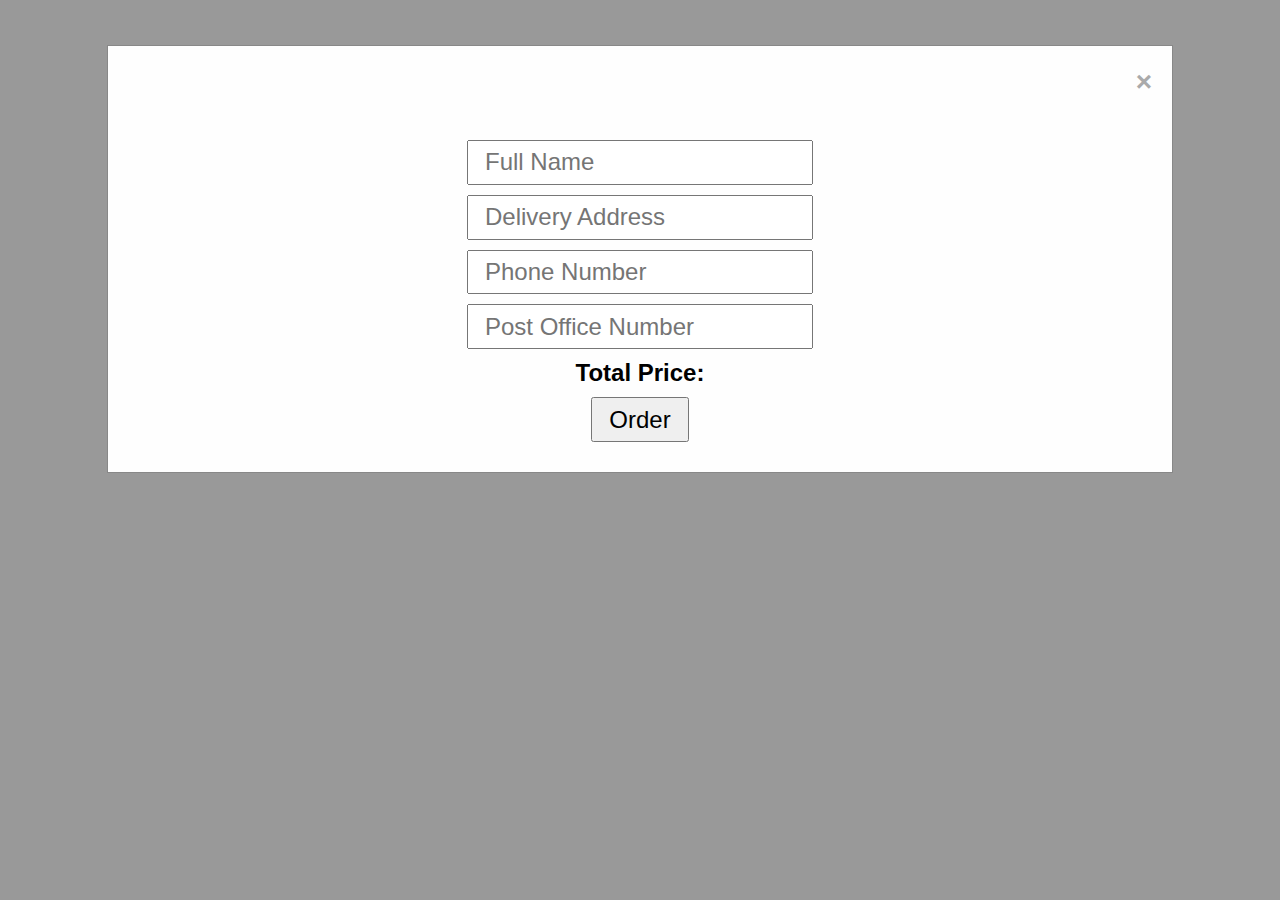
<file: index.html>
<!DOCTYPE html>
<html lang="en">
<head>
    <meta charset="UTF-8">
    <meta name="viewport" content="width=device-width, initial-scale=1.0">
    <title>Document</title>
    <link rel="stylesheet" href="style.css">
    <script src="script.js" defer></script>
</head>
<body>
    <header>
        <h1>Kapybara Marketplace</h1>
        <nav>
            <a class="admin_page_link" href="admin.html">Check out Admin Page</a>
            <div id="cart">
            <button id="cart-button" onclick="openCart()">
                <img src="cart.png" alt="cart" />
            </button>
            <div id="cart-products" class="hide">Cart is empty</div>
            </div>
        </nav>
    </header>
<main>
    <div id="products-grid">
        
    </div>
</main>
<div id="myModal" class="modal">
    <div class="modal-content">
    <span class="close">&times;</span>
    <div id="order-block">
    </div>
    <form id="order-form">
        <input type="text" name="name" placeholder="Full Name" required>
        <input type="text" name="address" placeholder="Delivery Address" required>
        <input type="tel" name="phone" placeholder="Phone Number" required>
        <input type="number" name="post_number" placeholder="Post Office Number" required>
        <h2>Total Price: <span id="price"></span></h2>
        <input type="submit" value="Order">
    </form>
    </div>
</div>
</body>
</html>
</file>
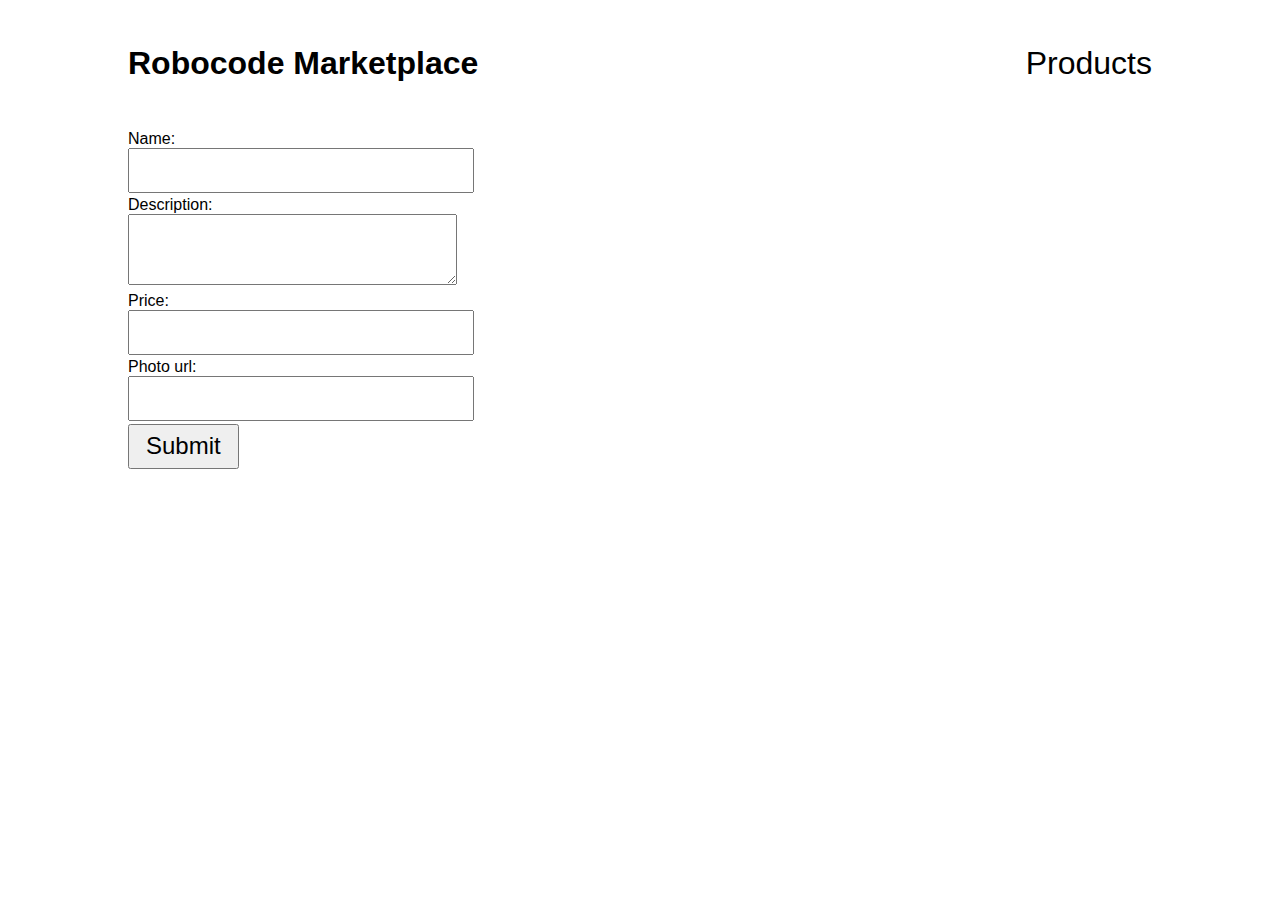
<file: admin.html>
<!DOCTYPE html>
<html lang="en">
  <head>
    <meta charset="UTF-8" />
    <meta http-equiv="X-UA-Compatible" content="IE=edge" />
    <meta name="viewport" content="width=device-width, initial-scale=1.0" />
    <title>Admin page</title>
    <link rel="stylesheet" href="style.css" />
  </head>
  <body>
    <header>
      <h1>Robocode Marketplace</h1>
      <nav>
        <a class="products-link" href="index.html">Products</a>
      </nav>
    </header>
    <main>
      <div class="admin_grid">
        <div class="add_product">
          <form id="add_product_form">
            <div class="form-group">
              <label>Name: </label
              ><input class="form-control" name="name" type="text" required />
            </div>
            <div class="form-group">
              <label>Description: </label>
              <textarea class="form-control" name="description" type="text"></textarea>
            </div>
            <div class="form-group">
              <label>Price: </label><input class="form-control" name="price" data-type="money" type="text" required/>
            </div>
            <div class="form-group">
              <label>Photo url: </label
              ><input class="form-control" name="photo_url" type="text" />
            </div>
            <input type="submit" />
          </form>
        </div>
        <div id="admin_page_orders">
        </div>
      </div>
    </main>
  </body>
  <script src="admin.js"></script>
</html>
</file>
<file: style.css>
* {
    margin: 0;
    padding: 0;
    font-family: 'Franklin Gothic Medium', 'Arial Narrow', Arial, sans-serif;
}
main, header {
    margin: 5vh 10vw;
}
header {
    display: flex;
    justify-content: space-between;
}
#products-grid {
    display: grid;
    grid-template-columns: repeat(3, 1fr);
    gap: 1rem;
}
.product {
    background-color: rgba(0, 0, 0, 0.5);
    padding: 1rem;
    border-radius: 1rem;
    color: #ffffff;
    display: flex;
    flex-direction: column;
    justify-content: space-between;
}
.product-photo {
    max-width: 100px;
    box-shadow: 0 0 5px #000;
    border-radius: 0.5rem;
    margin: 0.5rem 0;
    background-color: #ffffff;
}
.product a {
    font-family: 'Lucida Sans', 'Lucida Sans Regular', 'Lucida Grande', 'Lucida Sans Unicode', Geneva, Verdana, sans-serif;
    color: #ffffff;
    margin: 5px 0;
}
button {
    cursor: pointer;
    font-size: 1.4rem;
    border-radius: 10px;
    border: none;
    min-width: 50%;
}
nav {
    display: flex;
    align-items: center;
    gap: 1rem;
}
.admin_page_link {
    color: #ffffff;
    background-color: #000000;
    padding: 0.75rem 0.5rem;
    border: 1px solid #ffffff;
}
.admin_page_link:hover {
    color: #000000;
    background-color: #ffffff;
    border: 1px solid #000000;
}
/* -----Cart----- */
#cart-button {
    background: none;
    border: none;
    border-radius: 50%;
    padding: 5px;
    border: 1px solid #000000;
    cursor: pointer;
    display: flex;
    justify-content: center;
    align-items: center;
    transition: all .5s;
}
#cart {
    position: relative;
}
#cart-button img {
    max-width: 32px;
    max-height: 32px;
}
#cart-button:hover {
    background-color: rgb(170, 170, 255);
}
#cart-button.active {
    background-color: rgb(170, 255, 170);
}
#cart-products::before {
    content: '';
    border: transparent solid 16px;
    border-bottom: solid #000 16px;
    position: relative;
    top: -2.7rem;
    left: 15.8rem;
    z-index: -1;
}
#cart-products {
    border: 1px solid #000;
    border-radius: 0.5rem;
    background-color: #fff;
    top: 59px;
    right: 0rem;
    left: -16rem;
    position: absolute;
    padding: 10px;
    text-align: left;
}
.hide {
    display: none;
}
#cart-products p {
    line-height: 2rem;
}
#cart-products p img {
    max-height: 2rem;
    max-width: 2rem;
}
#cart-products button {
    border: 1px solid #000;
    margin: 0.5rem 0;
}
/* -----Profile Page----- */
.profile-container {
    display: flex;
    flex-direction: column;
    align-items: center;
    justify-content: center;
    gap: 1rem;
}
#profile {
    background-color: tomato;
    padding: 1rem 3rem;
    flex-basis: 20rem;
    text-align: center;
    border-radius: 1rem;
}
.profile-img {
    border-radius: 50%;
    box-shadow: 1px 1px 5px 0 #000;
    width: 10rem;
    margin: 2rem 0;
    background-color: #ffffff;
}
.products-link {
    font-size: 2rem;
    color: #000000;
    text-decoration: none;
    transition: all .5s;
}
.products-link:hover {
    transform: scale(1.2);
}
.user-products {
    position: relative;
}
.user-products h1 {
    position: absolute;
    left: 2rem;
    top: -1.2rem;
    color: #ffffff;
    text-shadow: 0 0 10px #000000;
}
#user-products-grid {
    display: grid;
    grid-template-columns: repeat(4, 1fr);
    background-color: tomato;
    padding: 2rem;
    gap: 1rem;
    border-radius: 1rem;
}
/* Admin */
.form-group {
    margin: 0.2rem 0;
}
.form-group label {
    display: block;
}
/* Modal */
.modal {
    /*display: none;*/
    position: fixed;
    z-index: 1; /* Sit on top */
    left: 0;
    top: 0;
    width: 100%; /* Full width */
    height: 100%; /* Full height */
    overflow: auto; /* Enable scroll if needed */
    background-color: rgb(0,0,0); /* Fallback color */
    background-color: rgba(0,0,0,0.4); /* Black w/ opacity */
  }
  /* Modal Content/Box */
.modal-content {
    background-color: #fefefe;
    margin: 5vh auto; /* 15% from the top and centered */
    padding: 20px;
    border: 1px solid #888;
    width: 80%; /* Could be more or less, depending on screen size */
  }
  /* The Close Button */
.close {
    color: #aaa;
    float: right;
    font-size: 28px;
    font-weight: bold;
  }
.close:hover,
.close:focus {
    color: black;
    text-decoration: none;
    cursor: pointer;
  }
  #order-block {
    padding: 2rem;
    display: grid;
    grid-template-columns: 1fr 1fr 1fr;
    gap: 10px;
  }
  .item {
      border: 1px solid black;
      display: flex;
      flex-direction: column;
      justify-content: space-between;
      padding: 1rem;
  }
  #order-form {
    margin: 0 auto;
    display: flex;
    flex-direction: column;
    align-items: center;
    gap: 10px;
    margin: 10px 0;
  }
  #order-form input,
  #add_product_form input{
      font-size: 1.5rem;
      padding: 0.4rem 1rem;
  }
  #add_product_form textarea {
    font-size: 1.5rem;
    padding: 0.4rem 1rem;
  }
  .admin_grid {
      display: grid;
      grid-template-columns: 1fr 1fr;
  }
  #admin_page_orders .product *{
      font-weight: 500;
      padding: 0.2rem 0;
  }
  #admin_page_orders .product {
    margin-bottom: 1rem;
}
/* -----Responsive----- */
@media screen and (max-width: 1000px){
    #products-grid, #user-products-grid {
        grid-template-columns: repeat(2, 1fr);
    }
}
@media screen and (max-width: 600px){
    #products-grid, #user-products-grid {
        grid-template-columns: repeat(1, 1fr);
    }
}
</file>
